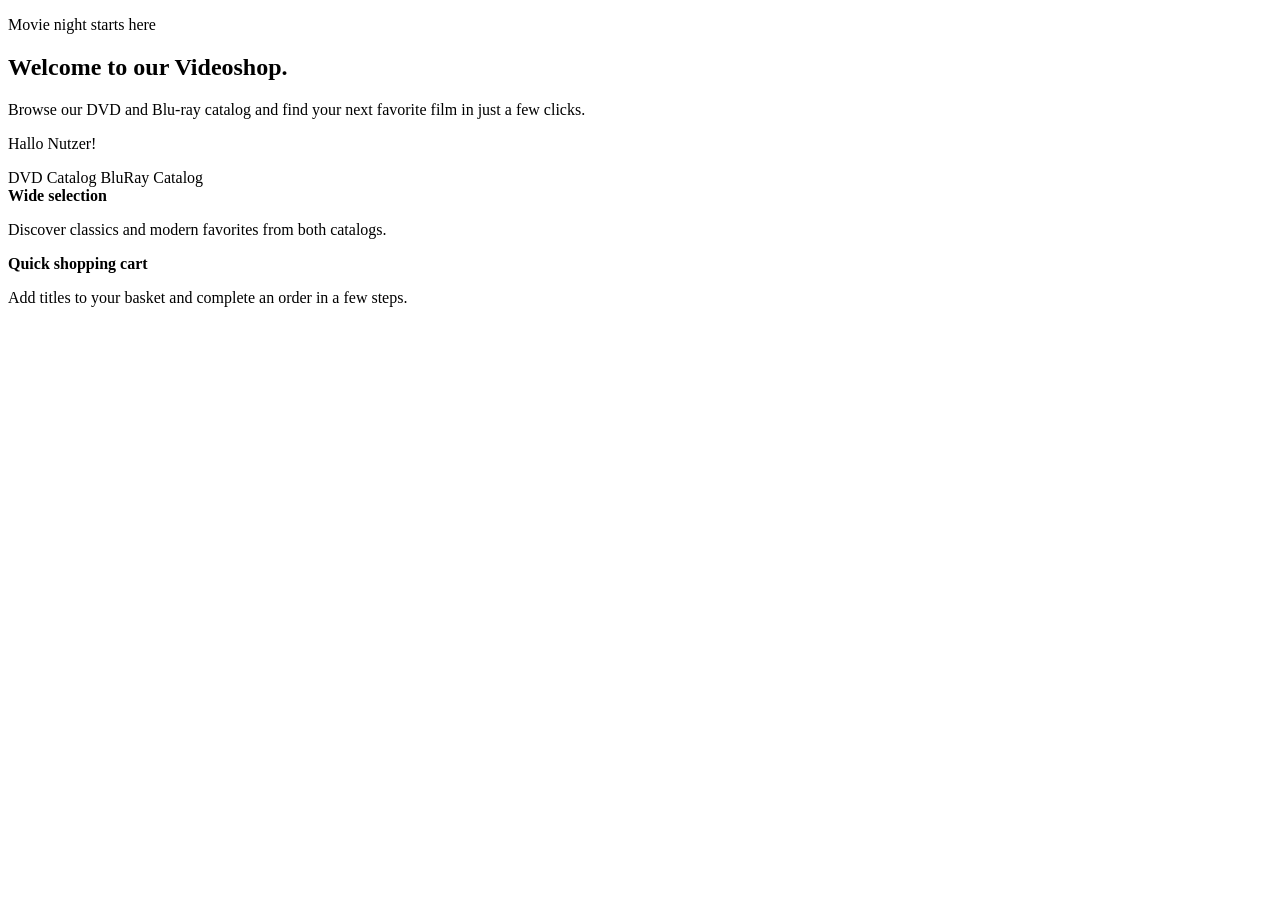
<file: src/main/resources/templates/index.html>
<!DOCTYPE html>
<html xmlns:th="http://www.thymeleaf.org"
      xmlns:sec="http://www.thymeleaf.org/extras/spring-security"
      xmlns:layout="http://www.ultraq.net.nz/thymeleaf/layout"
      layout:decorate="~{layout.html}">
    <head>
    </head>
    <body>
        <section layout:fragment="content">
            <div class="welcome-panel">
                <div class="welcome-copy">
                    <p class="welcome-tag" th:text="#{home.tagline}">Movie night starts here</p>
                    <h2 th:text="#{home.welcome}">Welcome to our Videoshop.</h2>
                    <p class="welcome-text" th:text="#{home.description}">
                        Browse our DVD and Blu-ray catalog and find your next favorite film in just a few clicks.
                    </p>
                    <p class="welcome-user" sec:authorize="isAuthenticated()" th:text="${'Hallo ' + #authentication?.name + '!'}">
                        Hallo Nutzer!
                    </p>
                    <div class="welcome-actions">
                        <a class="ui large button primary" th:href="@{/dvds}" th:text="#{nav.dvdCatalog}">DVD Catalog</a>
                        <a class="ui large basic button" th:href="@{/blurays}" th:text="#{nav.blurayCatalog}">BluRay Catalog</a>
                    </div>
                </div>
                <div class="welcome-highlights">
                    <div class="highlight-card">
                        <strong th:text="#{home.highlight.catalogTitle}">Wide selection</strong>
                        <p th:text="#{home.highlight.catalogText}">Discover classics and modern favorites from both catalogs.</p>
                    </div>
                    <div class="highlight-card">
                        <strong th:text="#{home.highlight.cartTitle}">Quick shopping cart</strong>
                        <p th:text="#{home.highlight.cartText}">Add titles to your basket and complete an order in a few steps.</p>
                    </div>
                </div>
            </div>
        </section>
    </body>
</html>
</file>
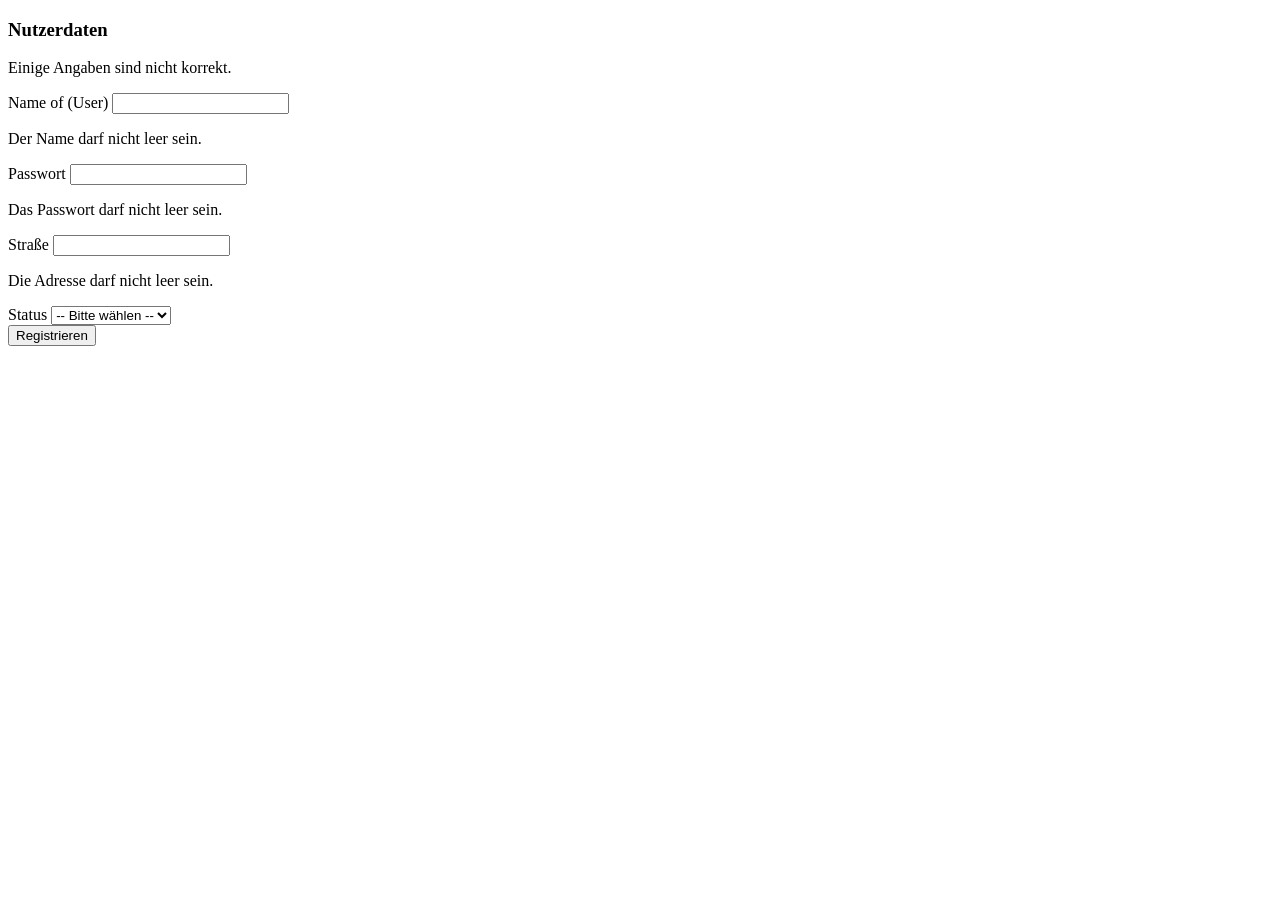
<file: src/main/resources/templates/register.html>
<!DOCTYPE html>
<html xmlns:th="http://www.thymeleaf.org" xmlns:sec="http://www.thymeleaf.org/extras/spring-security"
    xmlns:layout="http://www.ultraq.net.nz/thymeleaf/layout" layout:decorate="~{layout.html(title=#{register.title})}">

<head>
</head>

<body>
    <section layout:fragment="content">
        <form method="post" role="form" class="ui form" id="form" th:action="@{/register}"
            th:object="${registrationForm}">

            <h3 class="ui dividing header" th:text="#{register.userdata}">Nutzerdaten</h3>

            <div class="ui negative message" th:if="${#fields.hasErrors('*')}">
                <p>Einige Angaben sind nicht korrekt.</p>
            </div>

            <div class="field">
                <label for="name">Name of (User) </label>
                <input id="name" name="name" th:field="*{name}" th:errorclass="fieldError" type="text"
                    required="required" /><br />
                <div class="ui negative message" th:if="${#fields.hasErrors('name')}" th:errors="*{name}">
                    <p>Der Name darf nicht leer sein.</p>
                </div>
            </div>

            <div class="field">
                <label th:text="#{register.password}" for="pxassword">Passwort</label>
                <input id="password" name="password" th:field="*{password}" th:errorclass="fieldError" type="password"
                    required="required" /><br />
                <p th:if="${#fields.hasErrors('password')}" th:errors="*{password}">Das Passwort darf
                    nicht leer sein.</p>
            </div>
            <div class="field">
                <label th:text="#{register.address}" for="address">Straße</label>
                <input id="address" name="address" th:field="*{address}" th:errorclass="fieldError" type="text"
                    required="required" /><br />
                <p th:if="${#fields.hasErrors('address')}" th:errors="*{address}">Die Adresse darf
                    nicht leer sein.</p>
            </div>


            <div class="field">
                <label for="Status">Status</label>
                <select id="Status" name="Status" th:field="*{address}" th:errorclass="fieldError" required="required">
                    <option value="">-- Bitte wählen --</option>
                    <option value="AKTIV">Aktiv</option>
                    <option value="INAKTIV">Inaktiv</option>
                    <option value="GESPERRT">Gesperrt</option>
                </select>
                <br />
   
            </div>



            <button type="submit" class="ui button" th:text="#{register.submit}">Registrieren</button>
        </form>
    </section>
</body>

</html>
</file>
